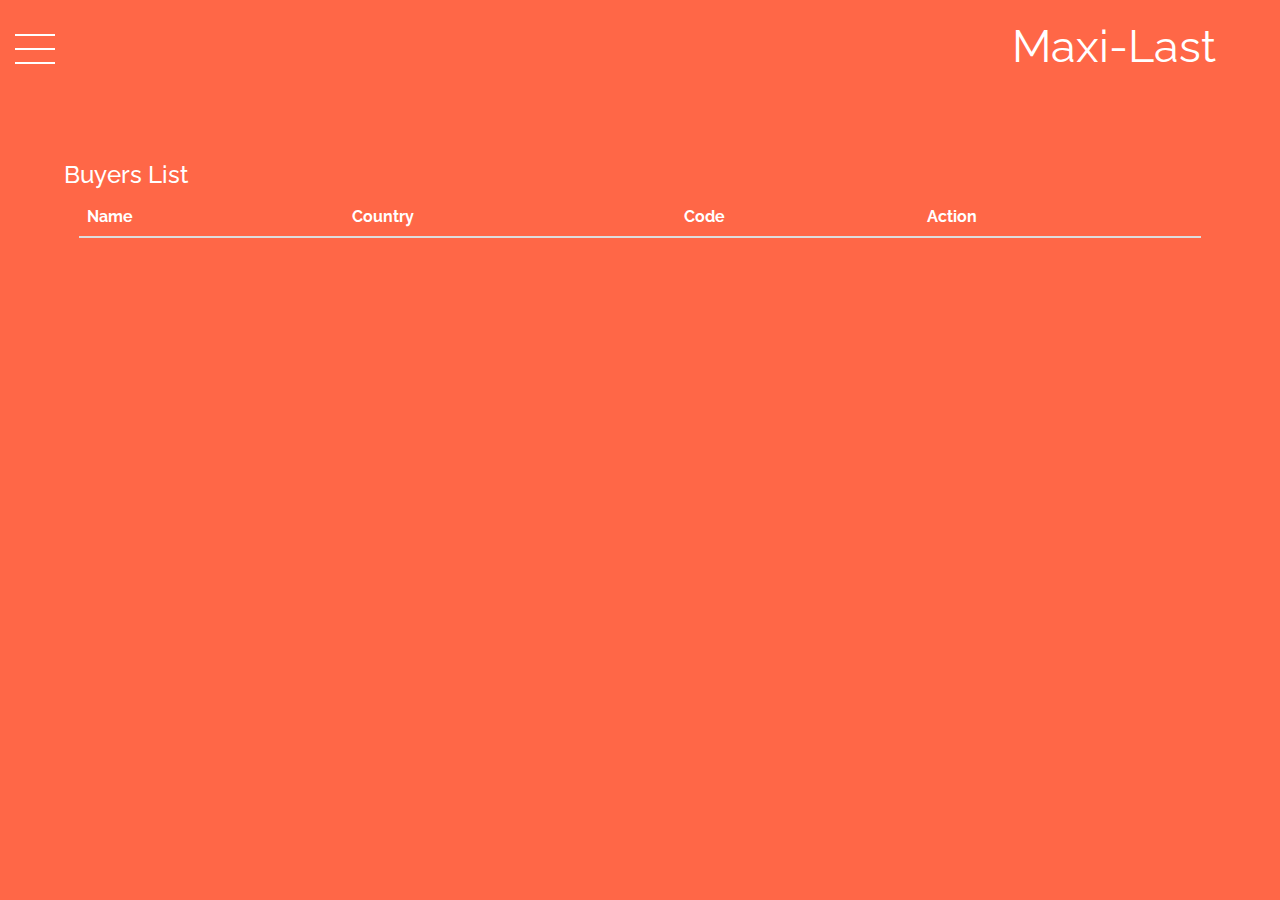
<file: buyers.html>
<!doctype html>
<html>
<head>
	<meta charset="utf-8">
	<meta http-equiv="X-UA-Compatible" content="IE=edge,chrome=1">
	<meta name="viewport" content="width=device-width, initial-scale=1">
	<link href='http://fonts.googleapis.com/css?family=Raleway:100,200,300' rel='stylesheet' type='text/css'>
	
	<link href='bootstrap.css' rel='stylesheet' type='text/css'>
	<link href='style.css' rel='stylesheet' type='text/css'>
</head>
<body>
	<div id="toggle"><span></span></div>
	<div id="menu">
		<span id="title"><br></span>
		<ul>
			<li><a href="index.html"><span>Add Buyer</span></a></li>
			<li><a href="buyers.html"><span>View Buyers</span></a></li>
			<li><a href="addpro.html"><span>Add Product</span></a></li>
			<li><a href="viewpro.html"><span>View Products</span></a></li>
		</ul>
	</div>
	<div id="wrapper">
		<div id="logo" style="text-align:right; margin-right:10%;"><span>Maxi-Last</span></div>
		<section>
			<br>
			<h3>Buyers List</h3>
			<div class="col-md-12 col-xs-12">
				<table id="tblbuyer" class="table-responsive table" style="overflow:hidden;">
					<thead>
					<tr>
						<th>Name</th>
						<th>Country</th>
						<th>Code</th>
						<th>Action</th>
					</tr>
					</thead>
					<tbody id="data">
						
					</tbody>
				</table>
			</div>
		</section>
	</div>
	
	<script src="jquery.min.js"></script>
	<script src="common.js"></script> 
	<script>
	$(document).ready(function()
	{
		$.post
		(
			'http://www.webmaxinfotech.com/maxilast/index.php',
			{
				act:"select",
				type:"buyer"
			},
			function(data)
			{
				$("#data").html(data);
			}
		);		
	});
	</script>
</body>
</html>
</file>
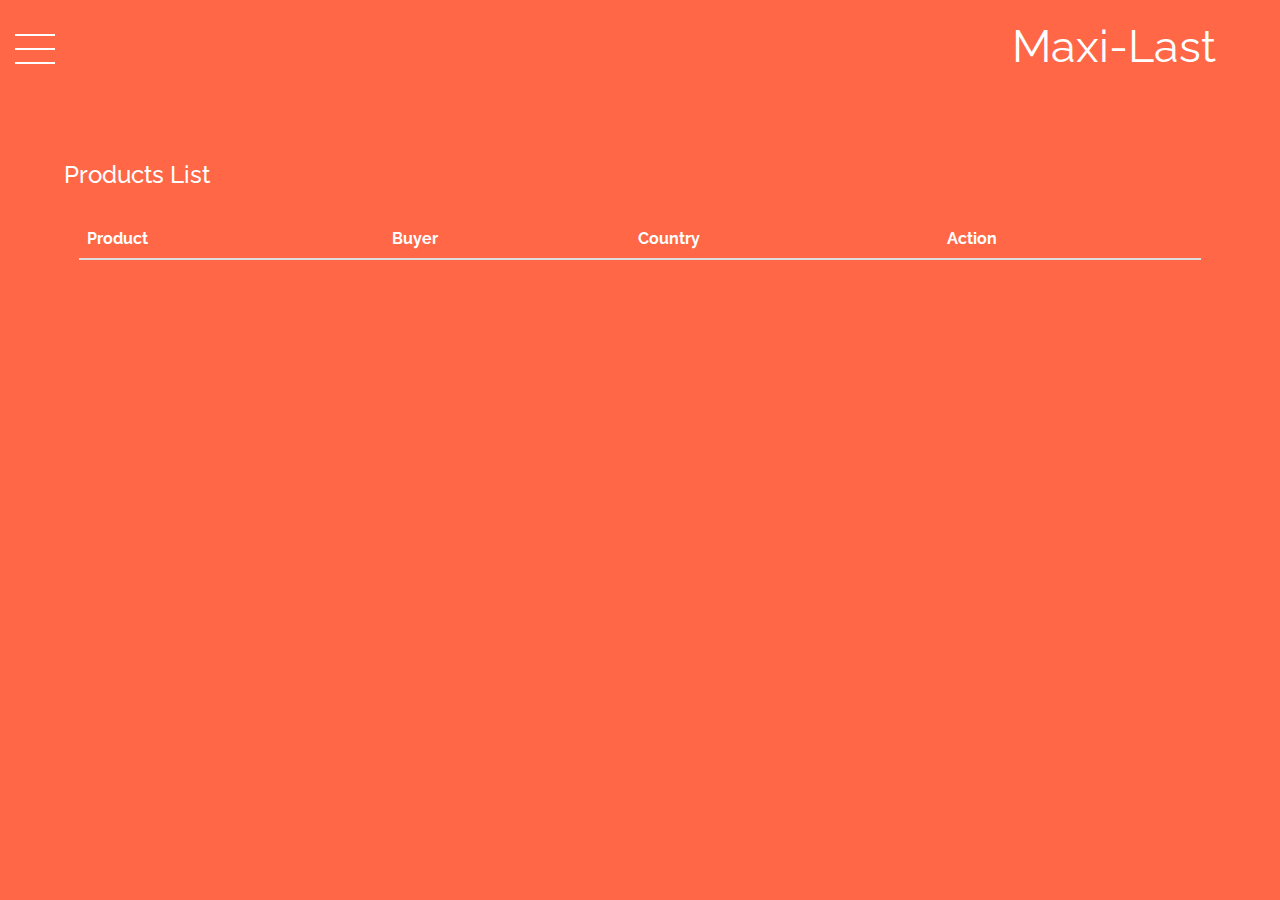
<file: viewpro.html>
<!doctype html>
<html>
<head>
	<meta charset="utf-8">
	<meta http-equiv="X-UA-Compatible" content="IE=edge,chrome=1">
	<meta name="viewport" content="width=device-width, initial-scale=1">
	<link href='http://fonts.googleapis.com/css?family=Raleway:100,200,300' rel='stylesheet' type='text/css'>
	
	<link href='bootstrap.css' rel='stylesheet' type='text/css'>
	<link href='style.css' rel='stylesheet' type='text/css'>
</head>
<body>
	<div id="toggle"><span></span></div>
	<div id="menu">
		<span id="title"><br></span>
		<ul>
			<li><a href="index.html"><span>Add Buyer</span></a></li>
			<li><a href="buyers.html"><span>View Buyers</span></a></li>
			<li><a href="addpro.html"><span>Add Product</span></a></li>
			<li><a href="viewpro.html"><span>View Products</span></a></li>
		</ul>
	</div>
	<div id="wrapper">
		<div id="logo" style="text-align:right; margin-right:10%;"><span>Maxi-Last</span></div>
		<section>
			<br>
			<h3>Products List</h3>
			<div class="col-md-12 col-xs-12">
				<div class="col-md-12 col-xs-12" id="details"></div>
				<br>
				<table id="tblpros" class="table-responsive table" style="overflow:hidden;">
					<thead>
					<tr>
						<th>Product</th>
						<th>Buyer</th>
						<th>Country</th>						
						<th>Action</th>
					</tr>
					</thead>
					<tbody id="data">
						
					</tbody>
				</table>
			</div>
		</section>
	</div>
	
	<script src="jquery.min.js"></script>
	<script src="common.js"></script> 
	<script>
	$(document).ready(function()
	{
		function getUrlParameter(sParam)
		{
			var sPageURL = window.location.search.substring(1);
			var sURLVariables = sPageURL.split('&');
			for (var i = 0; i < sURLVariables.length; i++) 
			{
				var sParameterName = sURLVariables[i].split('=');
				if (sParameterName[0] == sParam) 
				{
					return sParameterName[1];
				}
			}
		}
		
		function fetchdata()
		{
			$.post
			(
				'http://www.webmaxinfotech.com/maxilast/index.php',
				{
					act:"select",
					type:"custom",
					ret:"table",
					query:"select b.id,p.proname,b.name,b.cou from maxilast_products as p, maxilast_buyer as b where p.buyer_code = b.code order by p.id desc"
				},
				function(data)
				{
					$("#data").html(data);
				}
			);
		}
		
		if(getUrlParameter("id")=="undefined" || getUrlParameter("id")=="" || getUrlParameter("id")==null)
		{
			fetchdata();
			$("#details").html("");
		}
		else
		{
			$.post
			(
				'http://www.webmaxinfotech.com/maxilast/index.php',
				{
					act:"select",
					type:"custom",
					ret:"detail",
					query:"select * from maxilast_buyer where id = "+getUrlParameter("id")
				},
				function(data)
				{
					$("#details").html(data);
				}
			);
			$.post
			(
				'http://www.webmaxinfotech.com/maxilast/index.php',
				{
					act:"select",
					type:"custom",
					ret:"table",
					query:"select b.id,p.proname,b.name,b.cou from maxilast_products as p, maxilast_buyer as b where p.buyer_code = b.code and b.id = " + getUrlParameter("id") + " order by p.id desc"
				},
				function(data)
				{
					$("#data").html(data);
				}
			);
		}
	});
	</script>
</body>
</html>
</file>
<file: style.css>
* {
  margin: 0;
  padding: 0;
  -webkit-box-sizing: border-box;
  -moz-box-sizing: border-box;
  box-sizing: border-box;
}

body {
  background: #FF6747;
  color: #fff;
  font-family: 'Raleway';
}

#toggle {
  position: fixed;
  z-index: 3;
  width: 2.85714em;
  height: 2.85714em;
  top: 0;
  left: 0;
  margin: 15px 0 0 15px;
  cursor: pointer;
  margin-top:30px;
}

#toggle span {
  display: block;
  position: absolute;
  width: 100%;
  height: 0.2em;
  margin: 1.25em 0 0 0;
  background: #fff;
  -webkit-transition: 350ms ease all;
  -moz-transition: 350ms ease all;
  transition: 350ms ease all;
}

#toggle span:before,
#toggle span:after {
  content: " ";
  position: absolute;
  width: 100%;
  height: 0.2em;
  background: #fff;
  -webkit-transition: 350ms ease all;
  -moz-transition: 350ms ease all;
  transition: 350ms ease all;
}

#toggle span:before { margin: -1em 0 0 0; }

#toggle span:after { margin: 1em 0 0 0; }

#toggle.open span { background-color: transparent; }

#toggle.open span:before,
#toggle.open span:after {
  margin: 0;
  background: #FF6747;
}

#toggle.open span:before {
  -webkit-transform: rotate(135deg);
  -moz-transform: rotate(135deg);
  transform: rotate(135deg);
}

#toggle.open span:after {
  -webkit-transform: rotate(-135deg);
  -moz-transform: rotate(-135deg);
  transform: rotate(-135deg);
}

#menu {
  visibility: hidden;
  opacity: 0;
  position: fixed;
  z-index: 2;
  width: 100%;
  height: 100%;
  top: 0;
  left: 0;
  text-align: center;
  background: rgba(44,62,80,0.9);
  -webkit-transform: scale(1.5);
  -moz-transform: scale(1.5);
  transform: scale(1.5);
  -webkit-transition: 350ms ease all;
  -moz-transition: 350ms ease all;
  transition: 350ms ease all;
}

#menu.opened {
  visibility: visible;
  opacity: 1;
  -webkit-transform: scale(1);
  -moz-transform: scale(1);
  transform: scale(1);
  -webkit-transition: 350ms ease all;
  -moz-transition: 350ms ease all;
  transition: 350ms ease all;
}

#menu span#title {
  display: block;
  line-height: 1em;
  margin: 0 0 0.5em 0;
  font-size: 5em;
  color: #FF6747;
}

#menu ul {
  list-style: none;
  margin: 0 auto;
}

#menu ul li {
  display: block;
  width: 90%;
  height: 65px;
  margin: 0 auto 0.5em auto;
}

#menu ul li:after {
  content: " ";
  position: absolute;
  width: 0%;
  height: 65px;
  margin: -65px 0 0 5%;
  left: 0;
  background: #FF6747;
  border-radius: 0.25em;
  -webkit-transition: 350ms ease all;
  -moz-transition: 350ms ease all;
  transition: 350ms ease all;
}

#menu ul li:hover:after { width: 90%; }

#menu ul li a {
  position: relative;
  z-index: 4;
  display: block;
  width: 100%;
  height: 65px;
  line-height: 65px;
  margin: 0 auto;
  color: #FF6747;
  text-decoration: none;
  border: 1px solid #ddd;
  border-radius: 0.2em;
  -webkit-transition: 350ms ease all;
  -moz-transition: 350ms ease all;
  transition: 350ms ease all;
}

#menu ul li a:hover {
  color: #eee;
  border-color: #FF6747;
}

#menu ul li a span { font-size: 1.66667em; }

#menu ul li a i {
  position: absolute;
  padding: 0 1.25em 0 0;
  font-size: 2em;
}

#wrapper {
  width: 90%;
  margin: 0 auto;
}

#wrapper #logo {
  display: block;
  width: 100%;
  margin: 40px auto;
  text-align: center;
  margin-top:15px;
}

#wrapper #logo span { font-size: 45px; }

#wrapper section { font-size: 1.11111em; }

.link, .link:hover, .link:focus 
{
color:white;
text-decoration:none;
}
</file>
